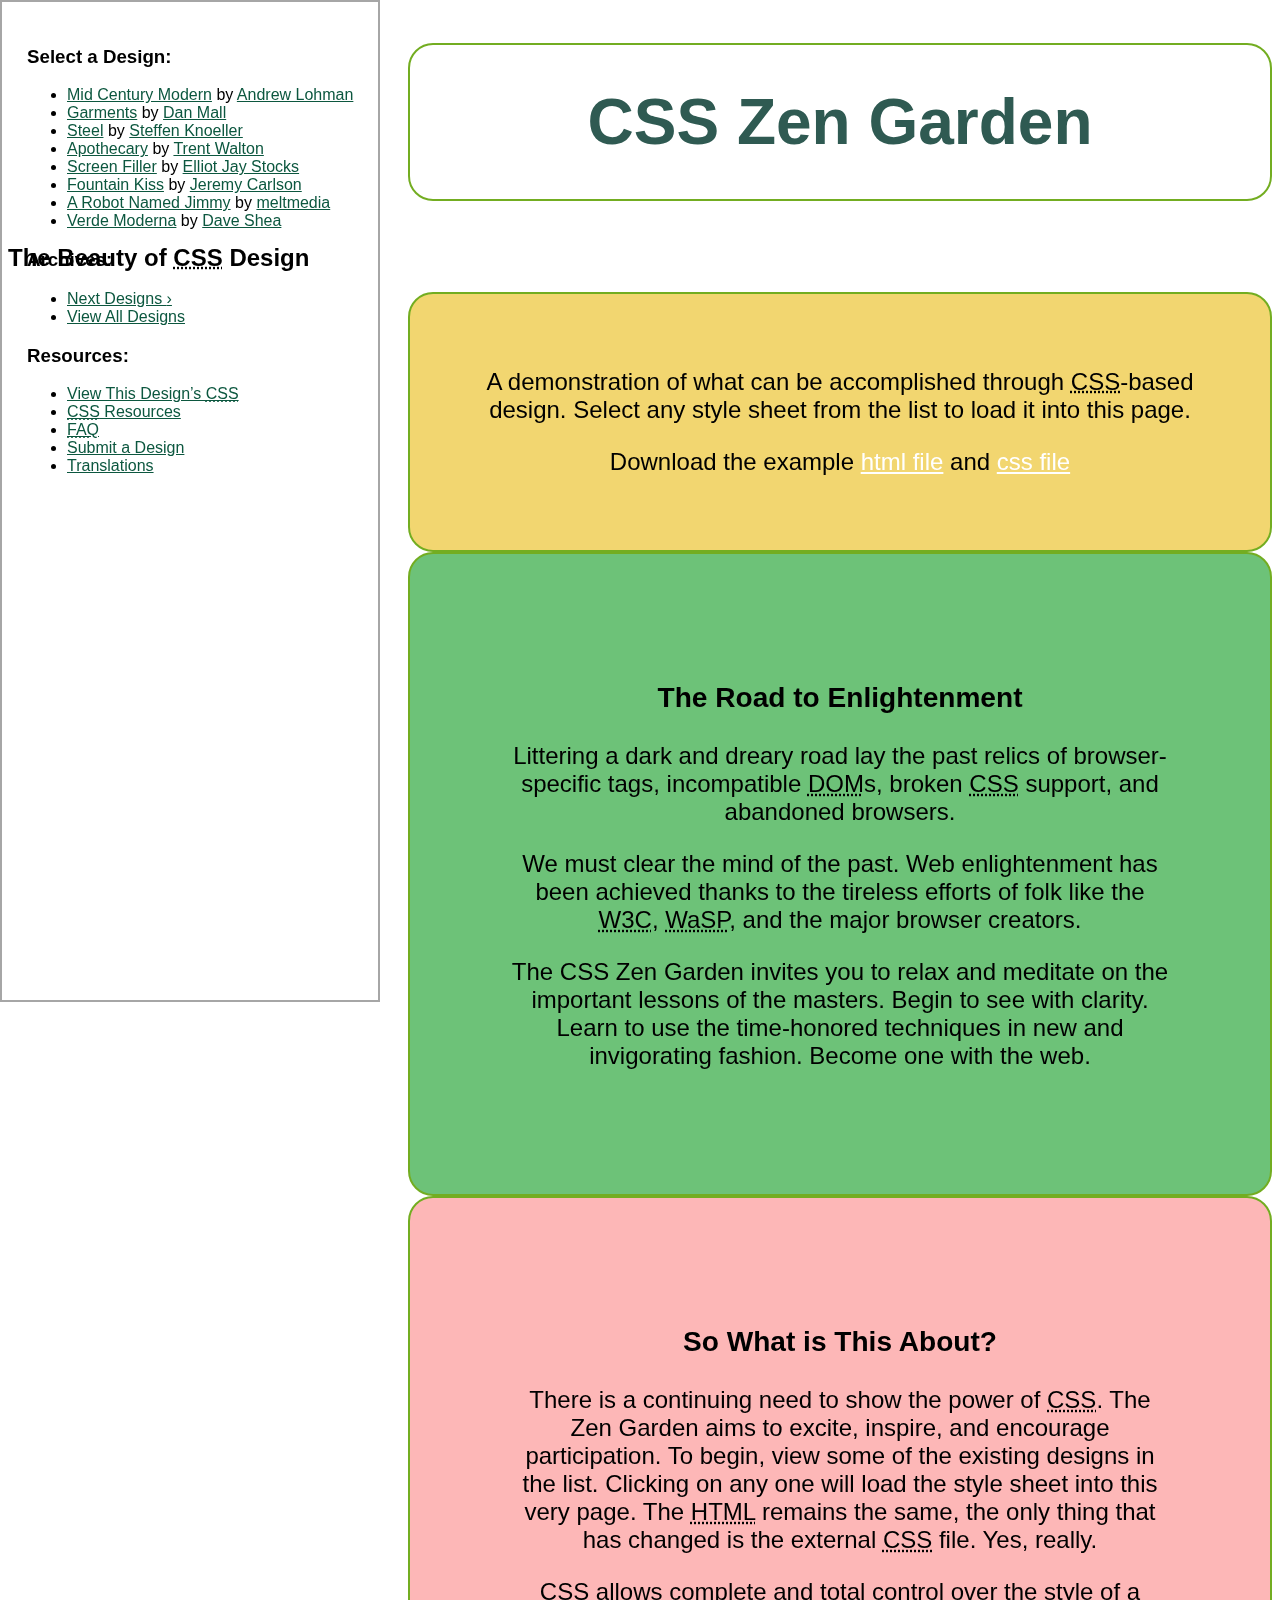
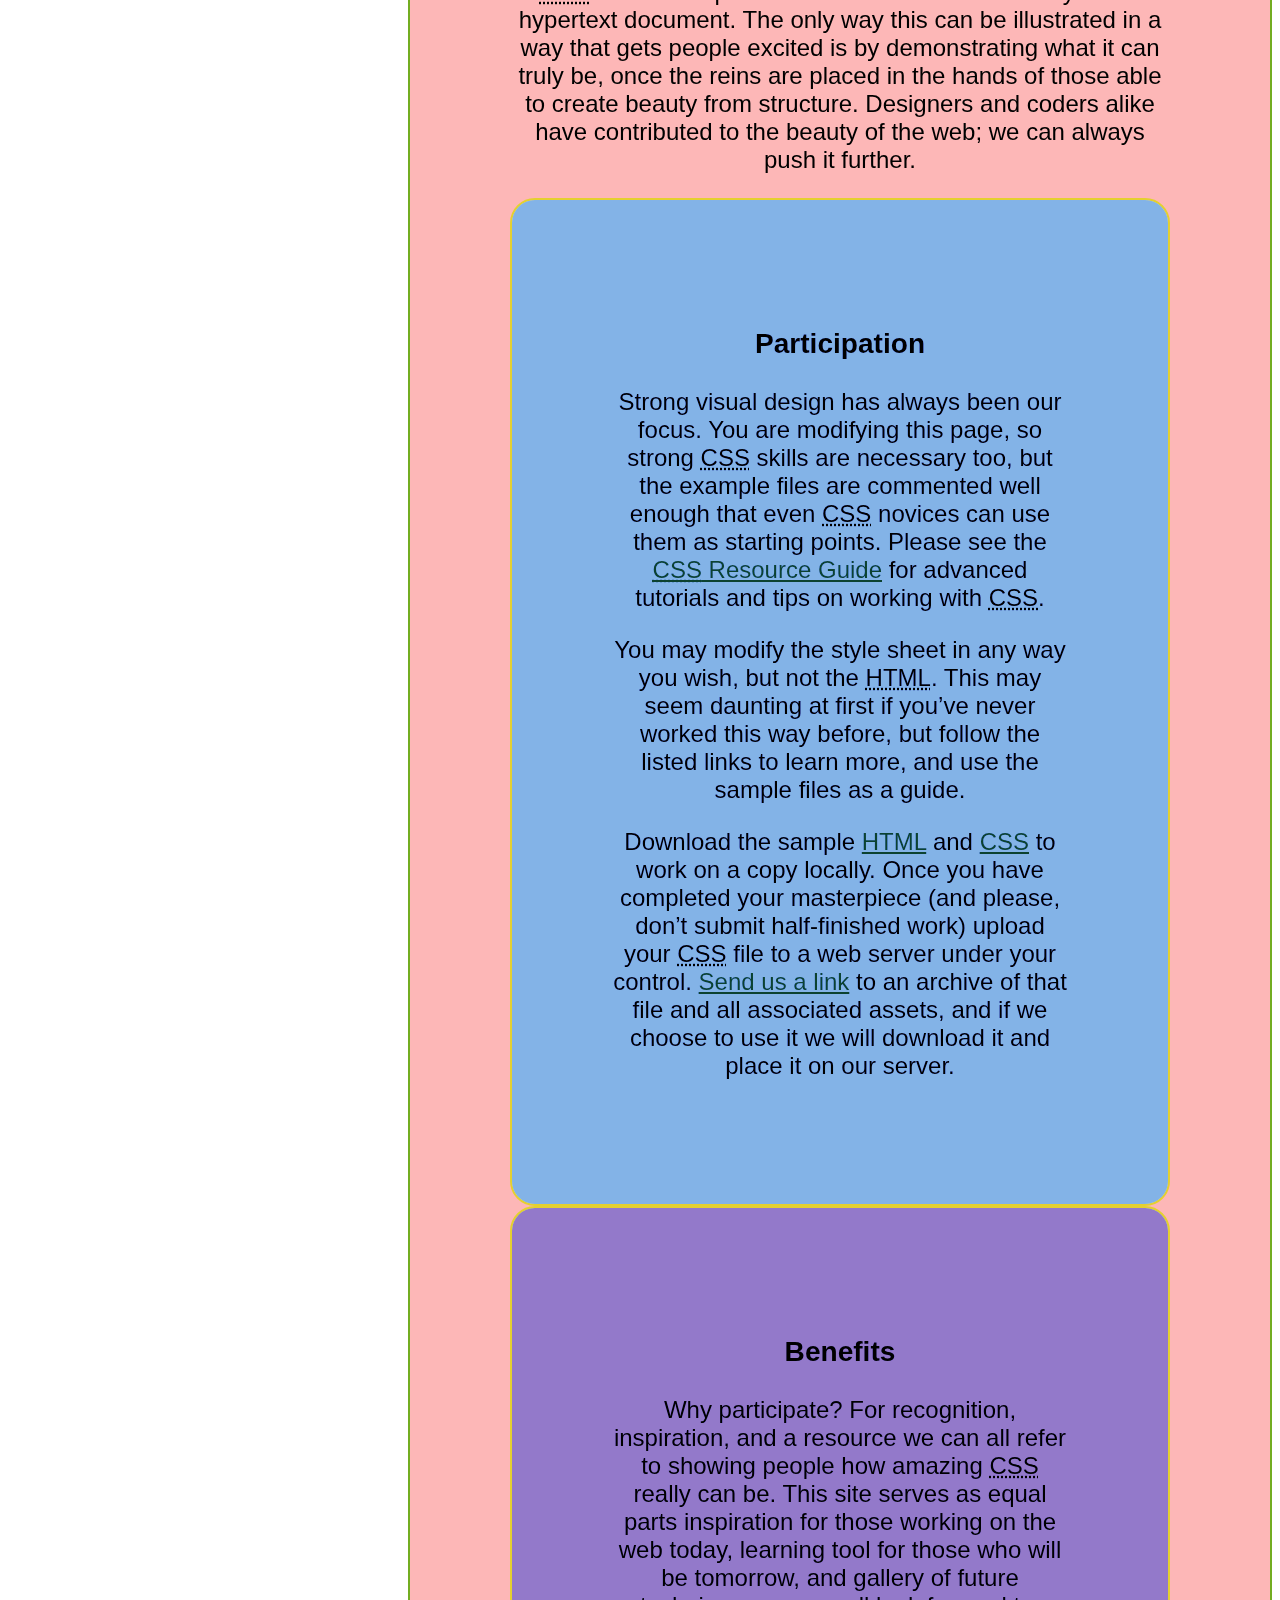
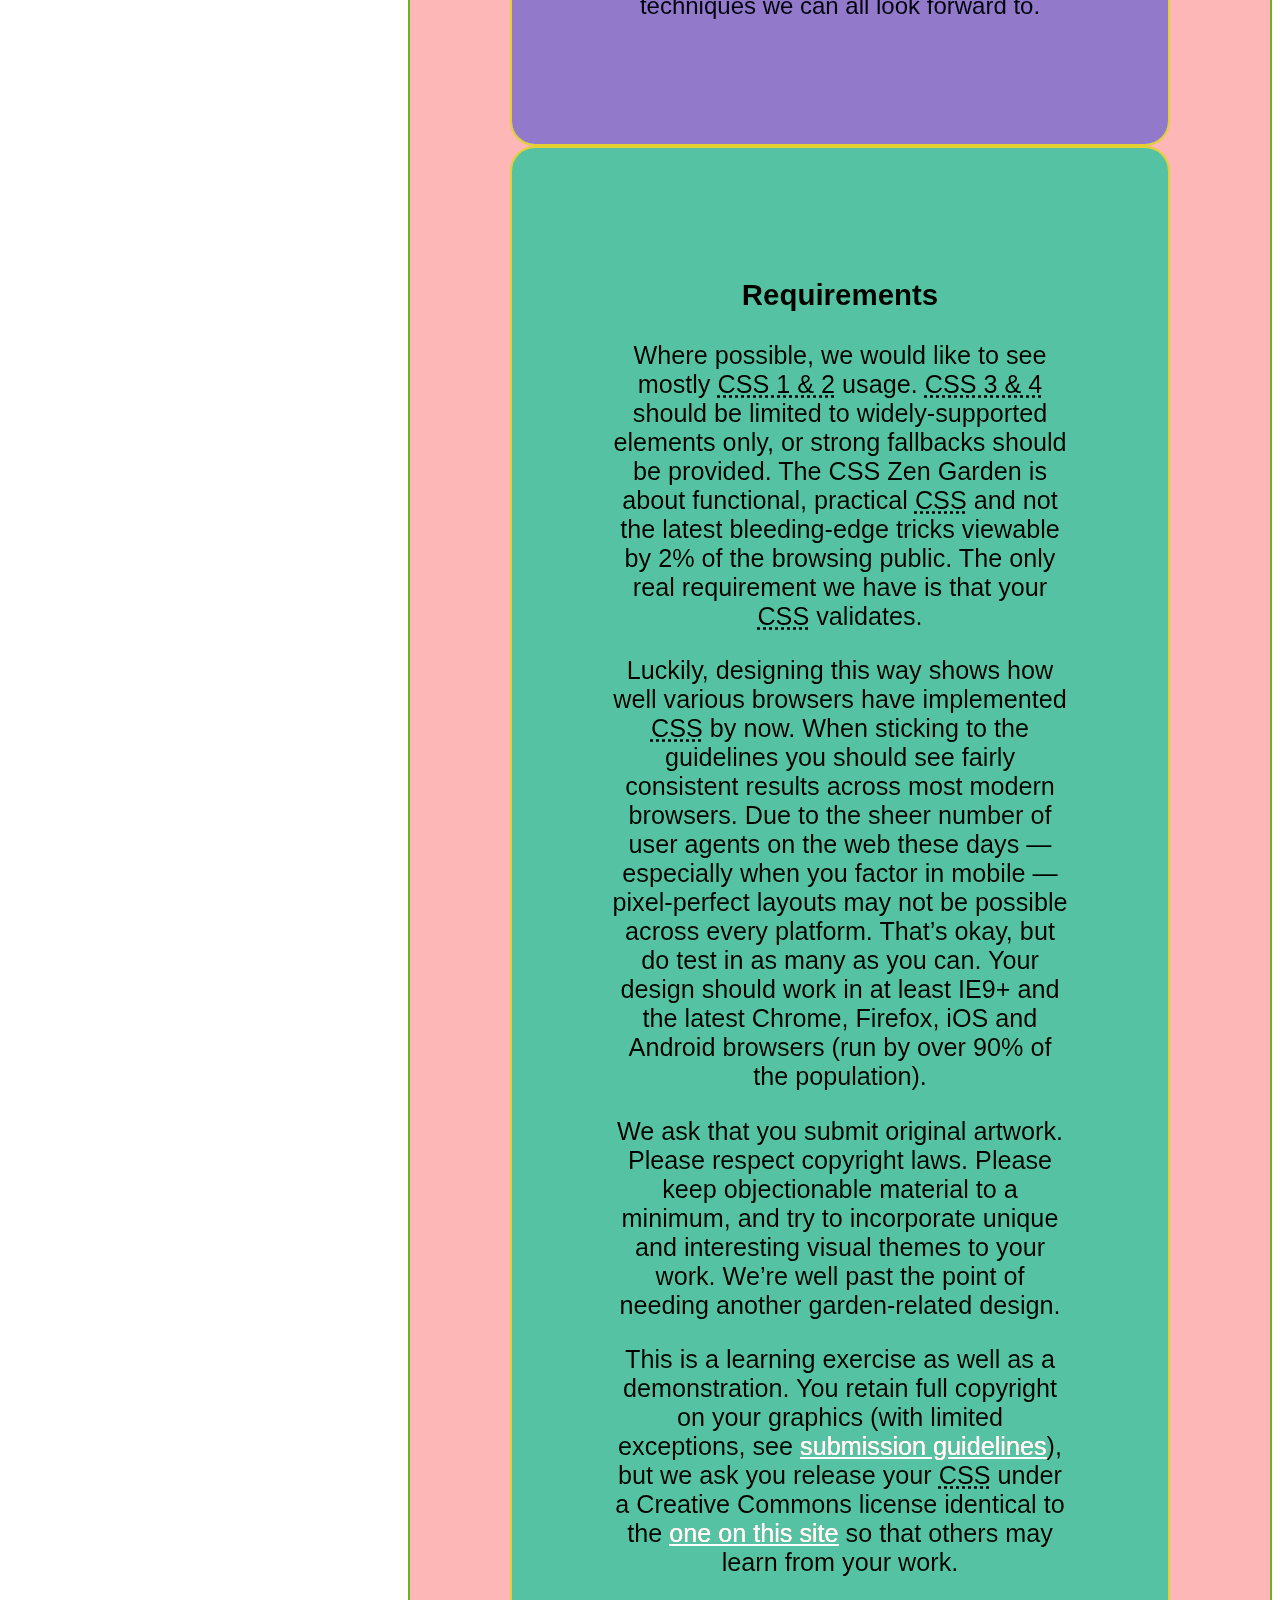
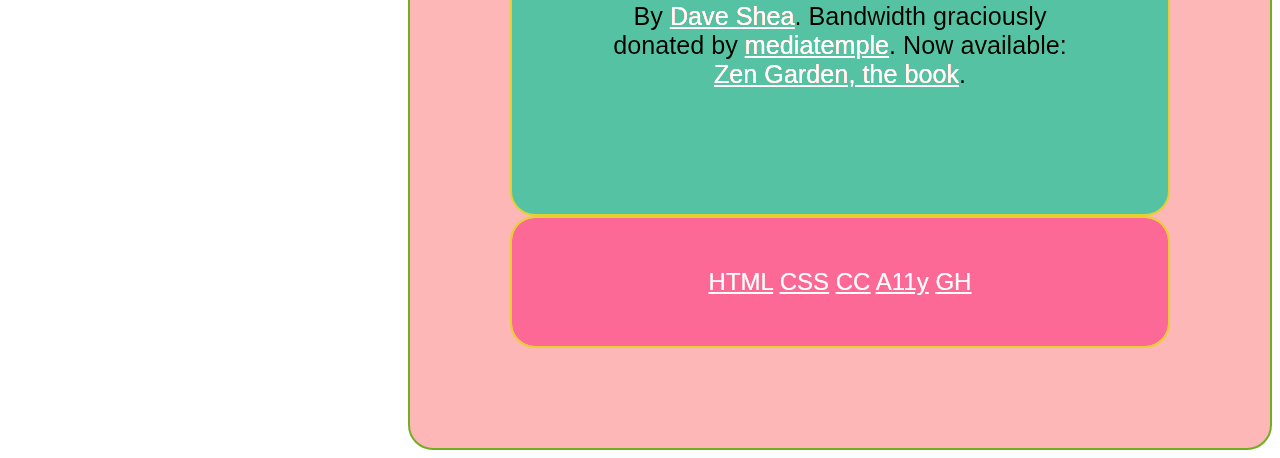
<file: zenGardenHomepage.html>
<!DOCTYPE html>
<html lang="en">
<head>
	<meta charset="utf-8">
	<title>CSS Zen Garden: The Beauty of CSS Design</title>

	<link rel="stylesheet" media="screen" href="zenGardenStyle.css">
	<link rel="alternate" type="application/rss+xml" title="RSS" href="http://www.csszengarden.com/zengarden.xml">

	<meta name="viewport" content="width=device-width, initial-scale=1.0">
	<meta name="author" content="Dave Shea">
	<meta name="description" content="A demonstration of what can be accomplished visually through CSS-based design.">
	<meta name="robots" content="all">


	<!--[if lt IE 9]>
	<script src="script/html5shiv.js"></script>
	<![endif]-->
</head>

<!--



	View source is a feature, not a bug. Thanks for your curiosity and
	interest in participating!

	Here are the submission guidelines for the new and improved csszengarden.com:

	- CSS3? Of course! Prefix for ALL browsers where necessary.
	- go responsive; test your layout at multiple screen sizes.
	- your browser testing baseline: IE9+, recent Chrome/Firefox/Safari, and iOS/Android
	- Graceful degradation is acceptable, and in fact highly encouraged.
	- use classes for styling. Don't use ids.
	- web fonts are cool, just make sure you have a license to share the files. Hosted
	  services that are applied via the CSS file (ie. Google Fonts) will work fine, but
	  most that require custom HTML won't. TypeKit is supported, see the readme on this
	  page for usage instructions: https://github.com/mezzoblue/csszengarden.com/

	And a few tips on building your CSS file:

	- use :first-child, :last-child and :nth-child to get at non-classed elements
	- use ::before and ::after to create pseudo-elements for extra styling
	- use multiple background images to apply as many as you need to any element
	- use the Kellum Method for image replacement, if still needed. http://goo.gl/GXxdI
	- don't rely on the extra divs at the bottom. Use ::before and ::after instead.

		
-->

<body id="css-zen-garden">
<div class="page-wrapper">

	<section class="intro" id="zen-intro">
		<header role="banner">
			<h1>CSS Zen Garden</h1>
			<h2>The Beauty of <abbr title="Cascading Style Sheets">CSS</abbr> Design</h2>
		</header>

		<div class="summary" id="zen-summary" role="article">
			<p>A demonstration of what can be accomplished through <abbr title="Cascading Style Sheets">CSS</abbr>-based design. Select any style sheet from the list to load it into this page.</p>
			<p>Download the example <a href="/examples/index" title="This page's source HTML code, not to be modified.">html file</a> and <a href="/examples/style.css" title="This page's sample CSS, the file you may modify.">css file</a></p>
		</div>

		<div class="preamble" id="zen-preamble" role="article">
			<h3>The Road to Enlightenment</h3>
			<p>Littering a dark and dreary road lay the past relics of browser-specific tags, incompatible <abbr title="Document Object Model">DOM</abbr>s, broken <abbr title="Cascading Style Sheets">CSS</abbr> support, and abandoned browsers.</p>
			<p>We must clear the mind of the past. Web enlightenment has been achieved thanks to the tireless efforts of folk like the <abbr title="World Wide Web Consortium">W3C</abbr>, <abbr title="Web Standards Project">WaSP</abbr>, and the major browser creators.</p>
			<p>The CSS Zen Garden invites you to relax and meditate on the important lessons of the masters. Begin to see with clarity. Learn to use the time-honored techniques in new and invigorating fashion. Become one with the web.</p>
		</div>
	</section>

	<div class="main supporting" id="zen-supporting" role="main">
		<div class="explanation" id="zen-explanation" role="article">
			<h3>So What is This About?</h3>
			<p>There is a continuing need to show the power of <abbr title="Cascading Style Sheets">CSS</abbr>. The Zen Garden aims to excite, inspire, and encourage participation. To begin, view some of the existing designs in the list. Clicking on any one will load the style sheet into this very page. The <abbr title="HyperText Markup Language">HTML</abbr> remains the same, the only thing that has changed is the external <abbr title="Cascading Style Sheets">CSS</abbr> file. Yes, really.</p>
			<p><abbr title="Cascading Style Sheets">CSS</abbr> allows complete and total control over the style of a hypertext document. The only way this can be illustrated in a way that gets people excited is by demonstrating what it can truly be, once the reins are placed in the hands of those able to create beauty from structure. Designers and coders alike have contributed to the beauty of the web; we can always push it further.</p>
		</div>

		<div class="participation" id="zen-participation" role="article">
			<h3>Participation</h3>
			<p>Strong visual design has always been our focus. You are modifying this page, so strong <abbr title="Cascading Style Sheets">CSS</abbr> skills are necessary too, but the example files are commented well enough that even <abbr title="Cascading Style Sheets">CSS</abbr> novices can use them as starting points. Please see the <a href="/pages/resources/" title="A listing of CSS-related resources"><abbr title="Cascading Style Sheets">CSS</abbr> Resource Guide</a> for advanced tutorials and tips on working with <abbr title="Cascading Style Sheets">CSS</abbr>.</p>
			<p>You may modify the style sheet in any way you wish, but not the <abbr title="HyperText Markup Language">HTML</abbr>. This may seem daunting at first if you&#8217;ve never worked this way before, but follow the listed links to learn more, and use the sample files as a guide.</p>
			<p>Download the sample <a href="/examples/index" title="This page's source HTML code, not to be modified.">HTML</a> and <a href="/examples/style.css" title="This page's sample CSS, the file you may modify.">CSS</a> to work on a copy locally. Once you have completed your masterpiece (and please, don&#8217;t submit half-finished work) upload your <abbr title="Cascading Style Sheets">CSS</abbr> file to a web server under your control. <a href="/pages/submit/" title="Use the contact form to send us your CSS file">Send us a link</a> to an archive of that file and all associated assets, and if we choose to use it we will download it and place it on our server.</p>
		</div>

		<div class="benefits" id="zen-benefits" role="article">
			<h3>Benefits</h3>
			<p>Why participate? For recognition, inspiration, and a resource we can all refer to showing people how amazing <abbr title="Cascading Style Sheets">CSS</abbr> really can be. This site serves as equal parts inspiration for those working on the web today, learning tool for those who will be tomorrow, and gallery of future techniques we can all look forward to.</p>
		</div>

		<div class="requirements" id="zen-requirements" role="article">
			<h3>Requirements</h3>
			<p>Where possible, we would like to see mostly <abbr title="Cascading Style Sheets, levels 1 and 2">CSS 1 &amp; 2</abbr> usage. <abbr title="Cascading Style Sheets, levels 3 and 4">CSS 3 &amp; 4</abbr> should be limited to widely-supported elements only, or strong fallbacks should be provided. The CSS Zen Garden is about functional, practical <abbr title="Cascading Style Sheets">CSS</abbr> and not the latest bleeding-edge tricks viewable by 2% of the browsing public. The only real requirement we have is that your <abbr title="Cascading Style Sheets">CSS</abbr> validates.</p>
			<p>Luckily, designing this way shows how well various browsers have implemented <abbr title="Cascading Style Sheets">CSS</abbr> by now. When sticking to the guidelines you should see fairly consistent results across most modern browsers. Due to the sheer number of user agents on the web these days &#8212; especially when you factor in mobile &#8212; pixel-perfect layouts may not be possible across every platform. That&#8217;s okay, but do test in as many as you can. Your design should work in at least IE9+ and the latest Chrome, Firefox, iOS and Android browsers (run by over 90% of the population).</p>
			<p>We ask that you submit original artwork. Please respect copyright laws. Please keep objectionable material to a minimum, and try to incorporate unique and interesting visual themes to your work. We&#8217;re well past the point of needing another garden-related design.</p>
			<p>This is a learning exercise as well as a demonstration. You retain full copyright on your graphics (with limited exceptions, see <a href="/pages/submit/guidelines/">submission guidelines</a>), but we ask you release your <abbr title="Cascading Style Sheets">CSS</abbr> under a Creative Commons license identical to the <a href="http://creativecommons.org/licenses/by-nc-sa/3.0/" title="View the Zen Garden's license information.">one on this site</a> so that others may learn from your work.</p>
			<p role="contentinfo">By <a href="http://www.mezzoblue.com/">Dave Shea</a>. Bandwidth graciously donated by <a href="http://www.mediatemple.net/">mediatemple</a>. Now available: <a href="http://www.amazon.com/exec/obidos/ASIN/0321303474/mezzoblue-20/">Zen Garden, the book</a>.</p>
		</div>

		<footer>
			<a href="http://validator.w3.org/check/referer" title="Check the validity of this site&#8217;s HTML" class="zen-validate-html">HTML</a>
			<a href="http://jigsaw.w3.org/css-validator/check/referer" title="Check the validity of this site&#8217;s CSS" class="zen-validate-css">CSS</a>
			<a href="http://creativecommons.org/licenses/by-nc-sa/3.0/" title="View the Creative Commons license of this site: Attribution-NonCommercial-ShareAlike." class="zen-license">CC</a>
			<a href="http://mezzoblue.com/zengarden/faq/#aaa" title="Read about the accessibility of this site" class="zen-accessibility">A11y</a>
			<a href="https://github.com/mezzoblue/csszengarden.com" title="Fork this site on Github" class="zen-github">GH</a>
		</footer>

	</div>


	<aside class="sidebar" role="complementary">
		<div class="wrapper">

			<div class="design-selection" id="design-selection">
				<h3 class="select">Select a Design:</h3>
				<nav role="navigation">
					<ul>
					<li>
						<a href="/221/" class="design-name">Mid Century Modern</a> by						<a href="http://andrewlohman.com/" class="designer-name">Andrew Lohman</a>
					</li>					<li>
						<a href="/220/" class="design-name">Garments</a> by						<a href="http://danielmall.com/" class="designer-name">Dan Mall</a>
					</li>					<li>
						<a href="/219/" class="design-name">Steel</a> by						<a href="http://steffen-knoeller.de" class="designer-name">Steffen Knoeller</a>
					</li>					<li>
						<a href="/218/" class="design-name">Apothecary</a> by						<a href="http://trentwalton.com" class="designer-name">Trent Walton</a>
					</li>					<li>
						<a href="/217/" class="design-name">Screen Filler</a> by						<a href="http://elliotjaystocks.com/" class="designer-name">Elliot Jay Stocks</a>
					</li>					<li>
						<a href="/216/" class="design-name">Fountain Kiss</a> by						<a href="http://jeremycarlson.com" class="designer-name">Jeremy Carlson</a>
					</li>					<li>
						<a href="/215/" class="design-name">A Robot Named Jimmy</a> by						<a href="http://meltmedia.com/" class="designer-name">meltmedia</a>
					</li>					<li>
						<a href="/214/" class="design-name">Verde Moderna</a> by						<a href="http://www.mezzoblue.com/" class="designer-name">Dave Shea</a>
					</li>					</ul>
				</nav>
			</div>

			<div class="design-archives" id="design-archives">
				<h3 class="archives">Archives:</h3>
				<nav role="navigation">
					<ul>
						<li class="next">
							<a href="/214/page1">
								Next Designs <span class="indicator">&rsaquo;</span>
							</a>
						</li>
						<li class="viewall">
							<a href="/pages/alldesigns/" title="View every submission to the Zen Garden.">
								View All Designs							</a>
						</li>
					</ul>
				</nav>
			</div>

			<div class="zen-resources" id="zen-resources">
				<h3 class="resources">Resources:</h3>
				<ul>
					<li class="view-css">
						<a href="style.css" title="View the source CSS file of the currently-viewed design.">
							View This Design&#8217;s <abbr title="Cascading Style Sheets">CSS</abbr>						</a>
					</li>
					<li class="css-resources">
						<a href="/pages/resources/" title="Links to great sites with information on using CSS.">
							<abbr title="Cascading Style Sheets">CSS</abbr> Resources						</a>
					</li>
					<li class="zen-faq">
						<a href="/pages/faq/" title="A list of Frequently Asked Questions about the Zen Garden.">
							<abbr title="Frequently Asked Questions">FAQ</abbr>						</a>
					</li>
					<li class="zen-submit">
						<a href="/pages/submit/" title="Send in your own CSS file.">
							Submit a Design						</a>
					</li>
					<li class="zen-translations">
						<a href="/pages/translations/" title="View translated versions of this page.">
							Translations						</a>
					</li>
				</ul>
			</div>
		</div>
	</aside>


</div>

<!--

	These superfluous divs/spans were originally provided as catch-alls to add extra imagery.
	These days we have full ::before and ::after support, favour using those instead.
	These only remain for historical design compatibility. They might go away one day.
		
-->
<div class="extra1" role="presentation"></div><div class="extra2" role="presentation"></div><div class="extra3" role="presentation"></div>
<div class="extra4" role="presentation"></div><div class="extra5" role="presentation"></div><div class="extra6" role="presentation"></div>

</body>
</html>
</file>
<file: zenGardenStyle.css>
html {
    margin: 5;
}
body {
    font-family: 'Segoe UI', Tahoma, Geneva, Verdana, sans-serif;
    background-color: rgb(227, 224, 212);
    background: transparent url("https://images.unsplash.com/photo-1566305977571-5666677c6e98?auto=format&fit=crop&q=80&w=1890&ixlib=rb-4.0.3&ixid=M3wxMjA3fDB8MHxwaG90by1wYWdlfHx8fGVufDB8fHx8fA%3D%3D");

}
h1{
font-size: 400%;
color: rgb(47, 90, 82);
outline-color: rgb(5, 26, 28);
background-image: url("https://images.unsplash.com/photo-1545431781-3e1b506e9a37?auto=format&fit=crop&q=80&w=2070&ixlib=rb-4.0.3&ixid=M3wxMjA3fDB8MHxwaG90by1wYWdlfHx8fGVufDB8fHx8fA%3D%3D");
padding: 40px;
mix-blend-mode: hard-light;
border-style:double rgb(99, 23, 23);
margin-left: 400px;
border-radius: 25px;
border: 2px solid #73AD21;
text-align: center;

}

.summary {
    background-color: rgb(242, 214, 112);
    border-style: dashed;
    margin-left: 400px;
    padding: 50px;
    font-size: 150%;
    border-radius: 25px;
    border: 2px solid #73AD21;
    text-align: center;
    mix-blend-mode: hard-light;
    

}

.preamble {
    background-color: rgb(109, 194, 120);
    border-style: dashed;
    margin-left: 400px;
    padding: 100px;
    font-size: 150%;
    border-radius: 25px;
    border: 2px solid #73AD21;
    text-align: center;
    mix-blend-mode: hard-light;

}
.requirements {
    background-color: rgb(43, 150, 114);
    border-style: dashed;
    padding: 100px;
    font-size: 105%;
    border-radius: 25px;
    border: 2px solid #73AD21;
    text-align: center;
    mix-blend-mode: hard-light;


}
#zen-supporting {
    background-color: rgb(253, 183, 183);
    border-style: dashed;
    margin-left: 400px;
    padding: 100px;
    font-size: 150%;
    border-radius: 25px;
    border: 2px solid #73AD21;
    text-align: center;
    mix-blend-mode: hard-light;

}
.benefits {
    background-color: rgb(74, 84, 162);
    border-style: dashed;
    padding: 100px;
    font-size: 100%;
    border-radius: 25px;
    border: 2px solid #73AD21;
    text-align: center;
    mix-blend-mode: hard-light;


}
.participation {
    background-color: rgb(66, 125, 213);
    border-style: dashed;
    padding: 100px;
    font-size: 100%;
    border-radius: 25px;
    border: 2px solid #73AD21;
    text-align: center;
    mix-blend-mode: hard-light;



}
.sidebar {
   background-color: rgb(215, 215, 215);
   position: fixed;
   top: 0;
   left: 0;
   border: 1px solid #a6a6a6;
}
.sidebar
{
   display: flex;
   min-height: 1000px;
   background: transparent url("https://images.unsplash.com/photo-1566041510394-cf7c8fe21800?auto=format&fit=crop&q=80&w=1887&ixlib=rb-4.0.3&ixid=M3wxMjA3fDB8MHxwaG90by1wYWdlfHx8fGVufDB8fHx8fA%3D%3D");
   margin-right: 50px;
   border: 1px solid #a6a6a6;

}
.sidebar .wrapper {
    padding: 25px;
    background: transparent url("https://images.unsplash.com/photo-1566041510394-cf7c8fe21800?auto=format&fit=crop&q=80&w=1887&ixlib=rb-4.0.3&ixid=M3wxMjA3fDB8MHxwaG90by1wYWdlfHx8fGVufDB8fHx8fA%3D%3D"); 
    border: 1px solid #a6a6a6;
}

h3 {
    font-family: 'Lucida Sans', 'Lucida Sans Regular', 'Lucida Grande', 'Lucida Sans Unicode', Geneva, Verdana, sans-serif;
}
footer {
    text-align: center; 
    background-color: rgb(180, 73, 105);
    font-size: 100%;
    border-radius: 25px;
    border: 2px solid #73AD21;
    padding: 50px;
    mix-blend-mode: hard-light;
}
 a:link { 
	color: rgb(255, 255, 255); 
	}
a:visited {
    color: rgb(225, 66, 153)
}
.participation a:link {
    color:rgb(6, 46, 33)
}
.sidebar a:link  {
    color:rgb(12, 87, 63)
}
</file>
